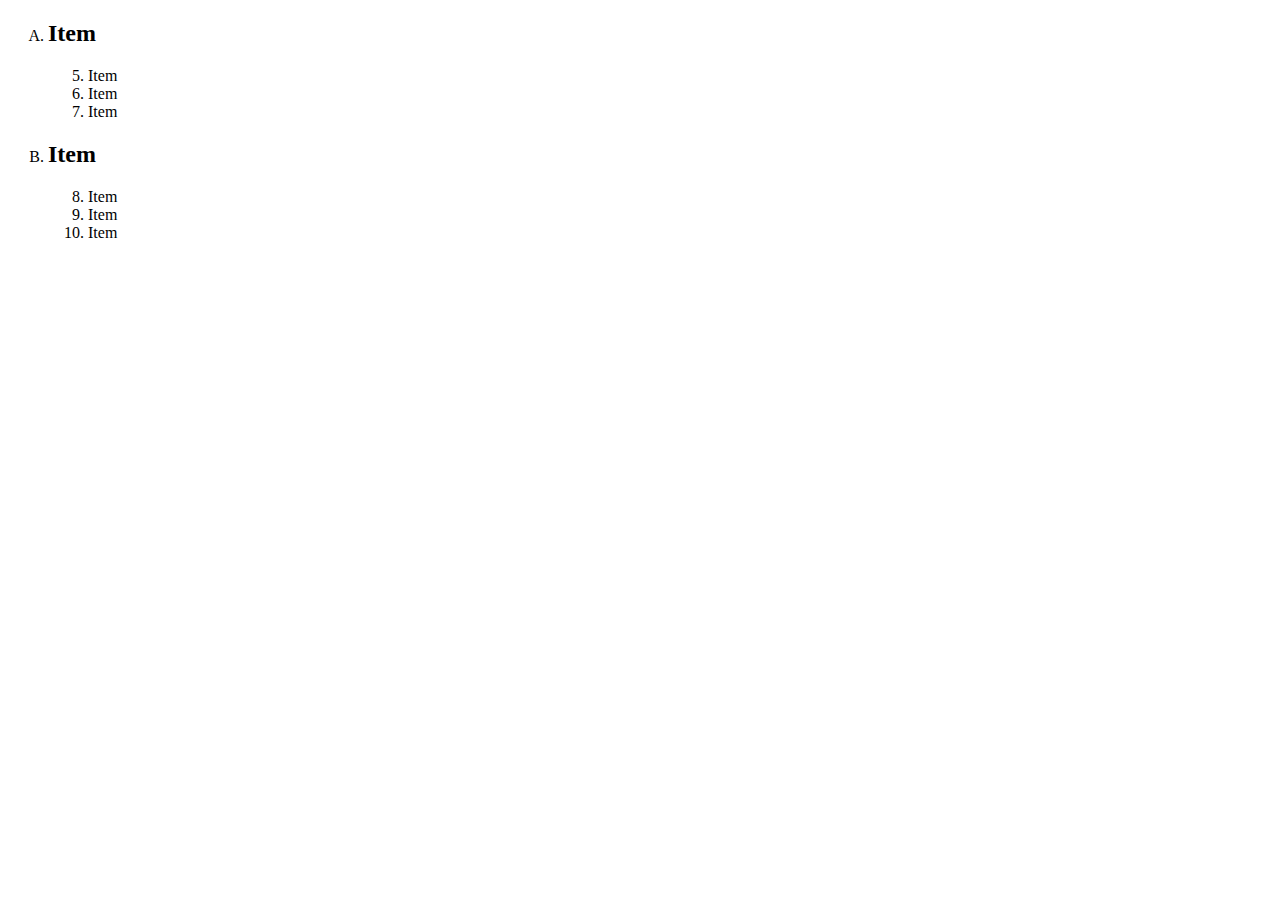
<file: ex 03 listas/index.html>
<!DOCTYPE html>
<html lang="pt-BR">
<head>
    <meta charset="UTF-8">
    <meta http-equiv="X-UA-Compatible" content="IE=edge">
    <meta name="viewport" content="width=device-width, initial-scale=1.0">
    <title>Listas</title>
</head>
<body>
    
    
       <ol type= "A">
          <li>
           <h2>Item</h2>
           
        <ol start= "5">
        
            <li>Item</li>
            <li>Item</li>
            <li>Item</li>
           </ol>
          </li>
          <li>
           <h2>Item</h2>
           
        <ol start="8">
        
            <li>Item</li>
            <li>Item</li>
            <li>Item</li>
           </ol>
          </li>
         </ol>
    
</body>
</html>
</file>
